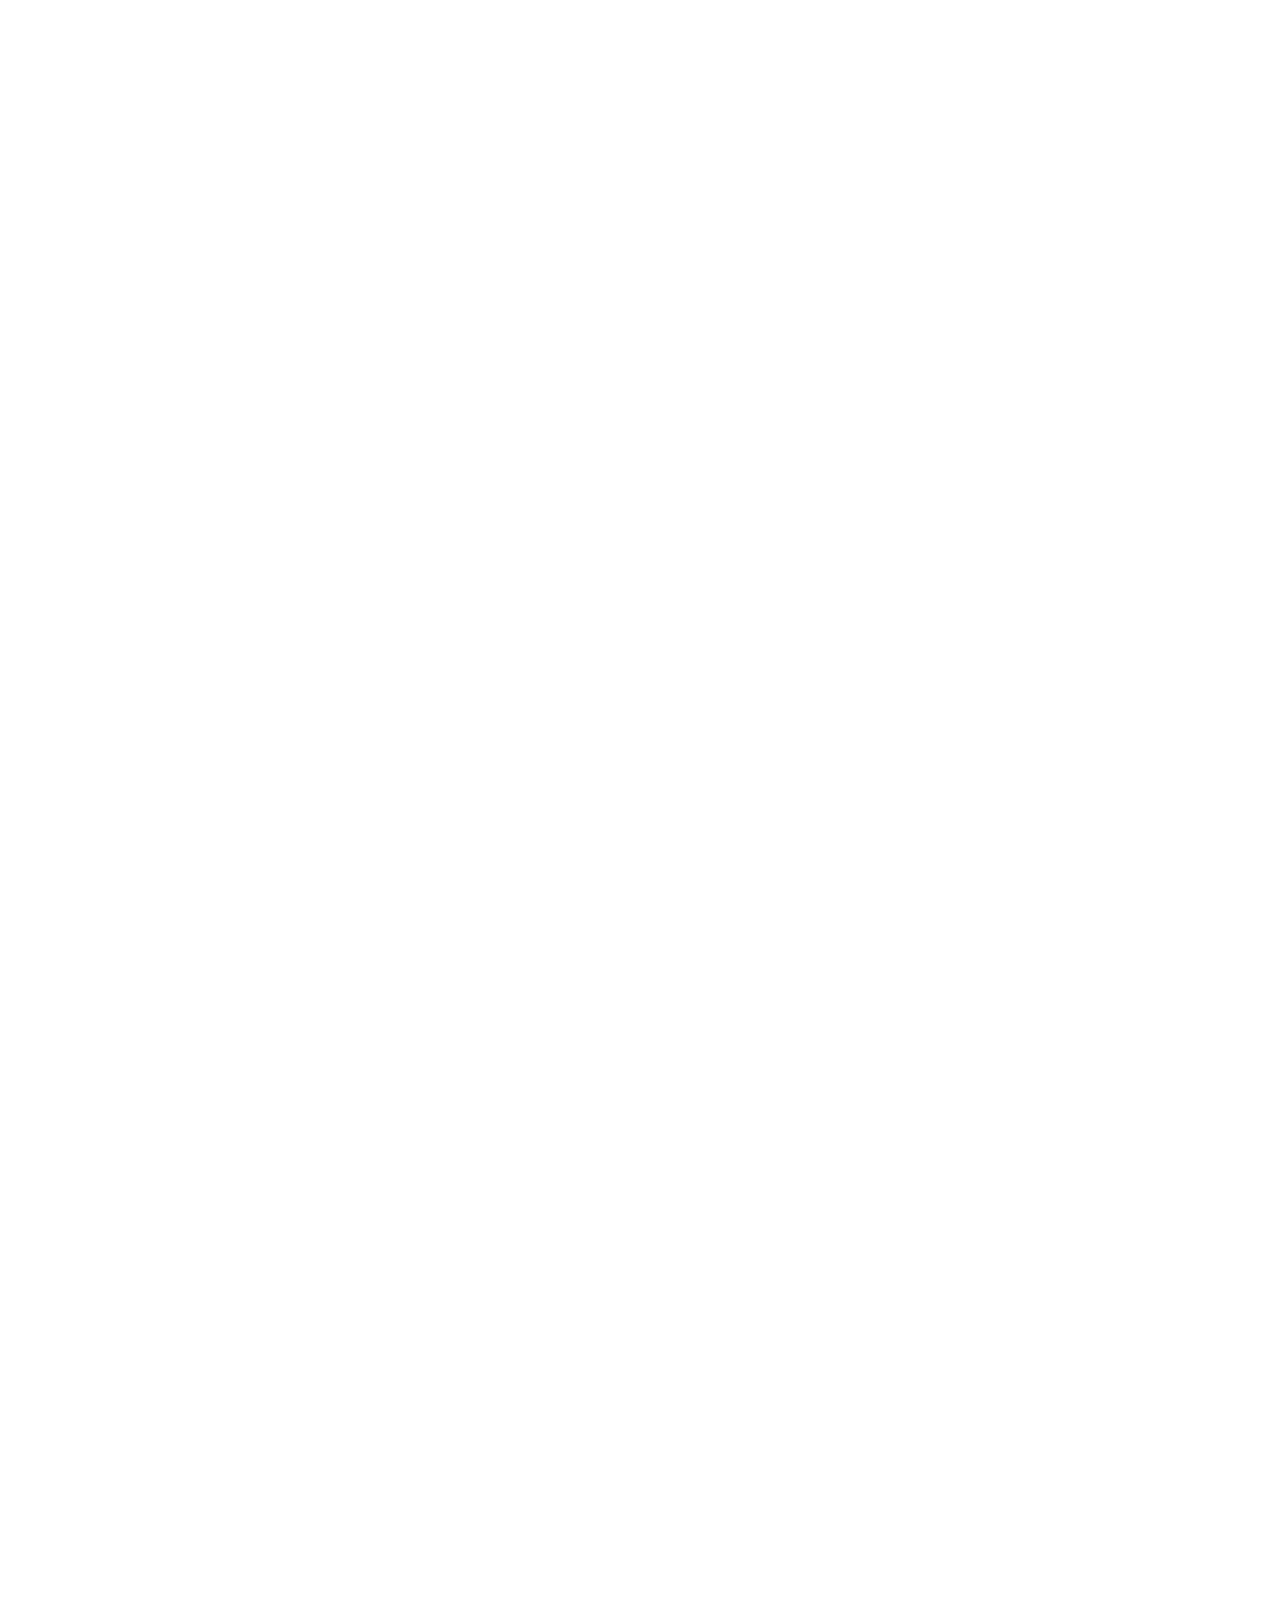
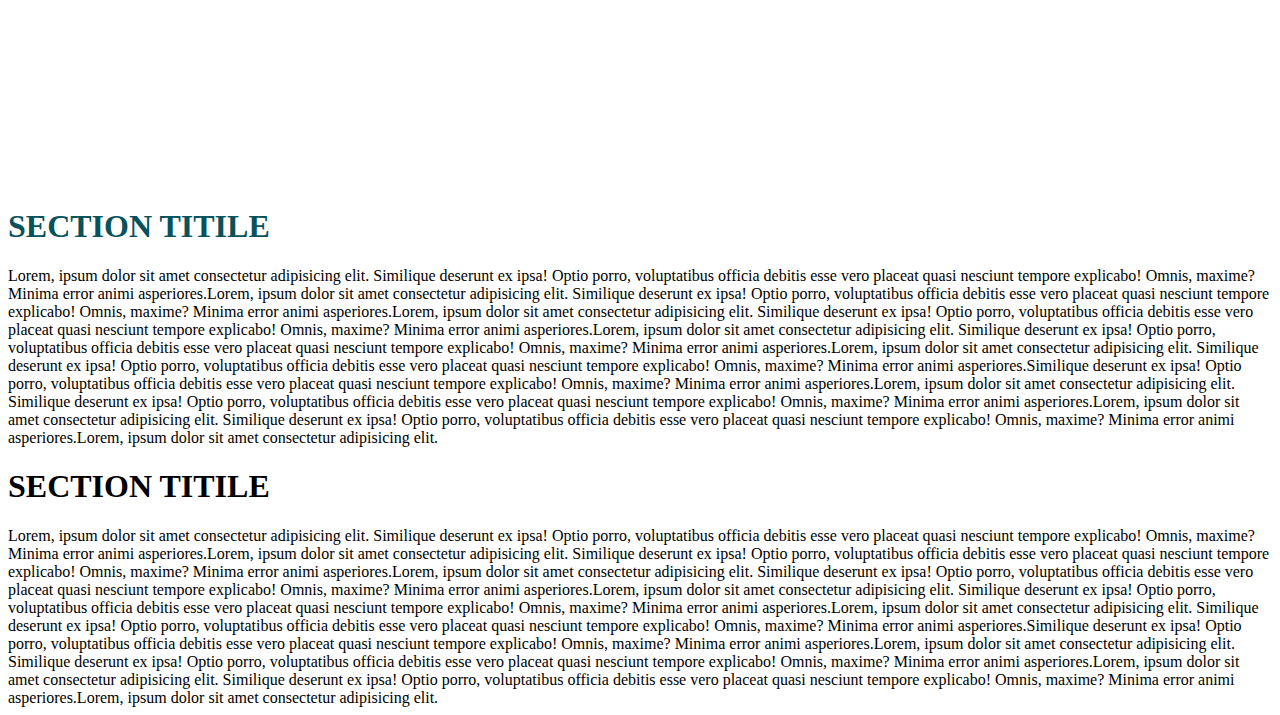
<file: daily-challenge/d-c-one/index.html>
<!DOCTYPE html>
<html lang="en">
<head>
    <meta charset="UTF-8">
    <meta http-equiv="X-UA-Compatible" content="IE=edge">
    <meta name="viewport" content="width=device-width, initial-scale=1.0">
    <!-- Bootstrap-->
    <link href="https://cdn.jsdelivr.net/npm/bootstrap@5.2.0-beta1/dist/css/bootstrap.min.css" rel="stylesheet" integrity="sha384-0evHe/X+R7YkIZDRvuzKMRqM+OrBnVFBL6DOitfPri4tjfHxaWutUpFmBp4vmVor" crossorigin="anonymous">
    <title>Daily-Challenge-1</title>
</head>
<body>
    <style>

        /* Media queries for breakpoints largest*/
        @media only screen and (max-width: 1024px) {
            h1 {
                background-color: yellow;
                }
            }
        /* Media queries for breakpoints */
        @media only screen and (max-width: 768px) {
            h1 {
                background-color: orange;
                }
            }
        /* Media queries for breakpoints */
        @media only screen and (max-width: 480px) {
            h1 {
                background-color: white;
                }
            }
        
        
    </style>
 
<body style=" background-image: linear-gradient(#12b2d4 20%,#08525c, black 55%, white 40%); background-image: linear-gradient(white 40%);">
    
    <div class="container h-25">
        <div class="row align-items-end">   
            <div class="col-lg"></div>   
            <div class="col-lg"><h1 style="padding-top: 100%; color: white;" class="display-1">Theme Title</h1></div>
            <div class="col-lg"></div>
        </div>
    </div>
   
    <svg id="svg" width="100%" viewBox="0 0 1440 500" xmlns="http://www.w3.org/2000/svg" class="img-fluid transition duration-300 ease-in-out delay-150"><path d="M 0,500 C 0,500 0,250 0,250 C 52.10454941975733,256.28585212403186 104.20909883951467,262.57170424806367 151,277 C 197.79090116048533,291.42829575193633 239.26815406169868,313.9990351317772 280,298 C 320.7318459383013,282.0009648682228 360.7182849136906,227.43215522482748 418,234 C 475.2817150863094,240.56784477517252 549.858706283539,308.2723439689127 595,336 C 640.141293716461,363.7276560310873 655.8468899521531,351.47846889952154 705,318 C 754.1531100478469,284.52153110047846 836.7537339078486,229.81378043300114 886,225 C 935.2462660921514,220.18621956699886 951.1381744164528,265.2664093684739 996,263 C 1040.8618255835472,260.7335906315261 1114.6935684263397,211.12058209310317 1171,226 C 1227.3064315736603,240.87941790689683 1266.0875518781886,320.2512622591134 1308,335 C 1349.9124481218114,349.7487377408866 1394.9562240609057,299.8743688704433 1440,250 C 1440,250 1440,500 1440,500 Z" stroke="none" stroke-width="0" fill="#ffffff" class="transition-all duration-300 ease-in-out delay-150 path-0" width="100%"></path></svg> 
   
    <div width="75%" class="container">
        <div class="row justify-content-lg-center">
            <div class="col-lg"></div>
            <div class="col-lg-auto">
                <h1 class="display-4 text-start" style="color:#08525c" >SECTION TITILE</h1>
                <article class="text-start">Lorem, ipsum dolor 
                sit amet consectetur adipisicing elit. Similique deserunt ex ipsa! Optio porro, 
                voluptatibus officia debitis esse vero placeat quasi nesciunt tempore explicabo! 
                Omnis, maxime? Minima error animi asperiores.Lorem, ipsum dolor 
                sit amet consectetur adipisicing elit. Similique deserunt ex ipsa! Optio porro, 
                voluptatibus officia debitis esse vero placeat quasi nesciunt tempore explicabo! 
                Omnis, maxime? Minima error animi asperiores.Lorem, ipsum dolor 
                sit amet consectetur adipisicing elit. Similique deserunt ex ipsa! Optio porro, 
                voluptatibus officia debitis esse vero placeat quasi nesciunt tempore explicabo! 
                Omnis, maxime? Minima error animi asperiores.Lorem, ipsum dolor 
                sit amet consectetur adipisicing elit. Similique deserunt ex ipsa! Optio porro, 
                voluptatibus officia debitis esse vero placeat quasi nesciunt tempore explicabo! 
                Omnis, maxime? Minima error animi asperiores.Lorem, ipsum dolor 
                sit amet consectetur adipisicing elit. Similique deserunt ex ipsa! Optio porro, 
                voluptatibus officia debitis esse vero placeat quasi nesciunt tempore explicabo! 
                Omnis, maxime? Minima error animi asperiores.Similique deserunt ex ipsa! Optio porro, 
                voluptatibus officia debitis esse vero placeat quasi nesciunt tempore explicabo! 
                Omnis, maxime? Minima error animi asperiores.Lorem, ipsum dolor 
                sit amet consectetur adipisicing elit. Similique deserunt ex ipsa! Optio porro, 
                voluptatibus officia debitis esse vero placeat quasi nesciunt tempore explicabo! 
                Omnis, maxime? Minima error animi asperiores.Lorem, ipsum dolor 
                sit amet consectetur adipisicing elit. Similique deserunt ex ipsa! Optio porro, 
                voluptatibus officia debitis esse vero placeat quasi nesciunt tempore explicabo! 
                Omnis, maxime? Minima error animi asperiores.Lorem, ipsum dolor 
                sit amet consectetur adipisicing elit. </article>  
            </div>
            <div class="col-lg"></div>
        </div>


        <!-- second section-->
        <div class="row justify-content-lg-center">
            <div class="col-lg"></div>
            <div class="col-lg-auto ">
                <h1 class="display-4 text-end">SECTION TITILE</h1>
                <article class="text-end">Lorem, ipsum dolor 
                sit amet consectetur adipisicing elit. Similique deserunt ex ipsa! Optio porro, 
                voluptatibus officia debitis esse vero placeat quasi nesciunt tempore explicabo! 
                Omnis, maxime? Minima error animi asperiores.Lorem, ipsum dolor 
                sit amet consectetur adipisicing elit. Similique deserunt ex ipsa! Optio porro, 
                voluptatibus officia debitis esse vero placeat quasi nesciunt tempore explicabo! 
                Omnis, maxime? Minima error animi asperiores.Lorem, ipsum dolor 
                sit amet consectetur adipisicing elit. Similique deserunt ex ipsa! Optio porro, 
                voluptatibus officia debitis esse vero placeat quasi nesciunt tempore explicabo! 
                Omnis, maxime? Minima error animi asperiores.Lorem, ipsum dolor 
                sit amet consectetur adipisicing elit. Similique deserunt ex ipsa! Optio porro, 
                voluptatibus officia debitis esse vero placeat quasi nesciunt tempore explicabo! 
                Omnis, maxime? Minima error animi asperiores.Lorem, ipsum dolor 
                sit amet consectetur adipisicing elit. Similique deserunt ex ipsa! Optio porro, 
                voluptatibus officia debitis esse vero placeat quasi nesciunt tempore explicabo! 
                Omnis, maxime? Minima error animi asperiores.Similique deserunt ex ipsa! Optio porro, 
                voluptatibus officia debitis esse vero placeat quasi nesciunt tempore explicabo! 
                Omnis, maxime? Minima error animi asperiores.Lorem, ipsum dolor 
                sit amet consectetur adipisicing elit. Similique deserunt ex ipsa! Optio porro, 
                voluptatibus officia debitis esse vero placeat quasi nesciunt tempore explicabo! 
                Omnis, maxime? Minima error animi asperiores.Lorem, ipsum dolor 
                sit amet consectetur adipisicing elit. Similique deserunt ex ipsa! Optio porro, 
                voluptatibus officia debitis esse vero placeat quasi nesciunt tempore explicabo! 
                Omnis, maxime? Minima error animi asperiores.Lorem, ipsum dolor 
                sit amet consectetur adipisicing elit. </article>
            </div>
            <div class="col-lg"></div>
        </div>
    </div>
    <script src="https://cdn.jsdelivr.net/npm/bootstrap@5.2.0-beta1/dist/js/bootstrap.bundle.min.js" integrity="sha384-pprn3073KE6tl6bjs2QrFaJGz5/SUsLqktiwsUTF55Jfv3qYSDhgCecCxMW52nD2" crossorigin="anonymous"></script>
</body>
</html>
</body>
</html>
</file>
